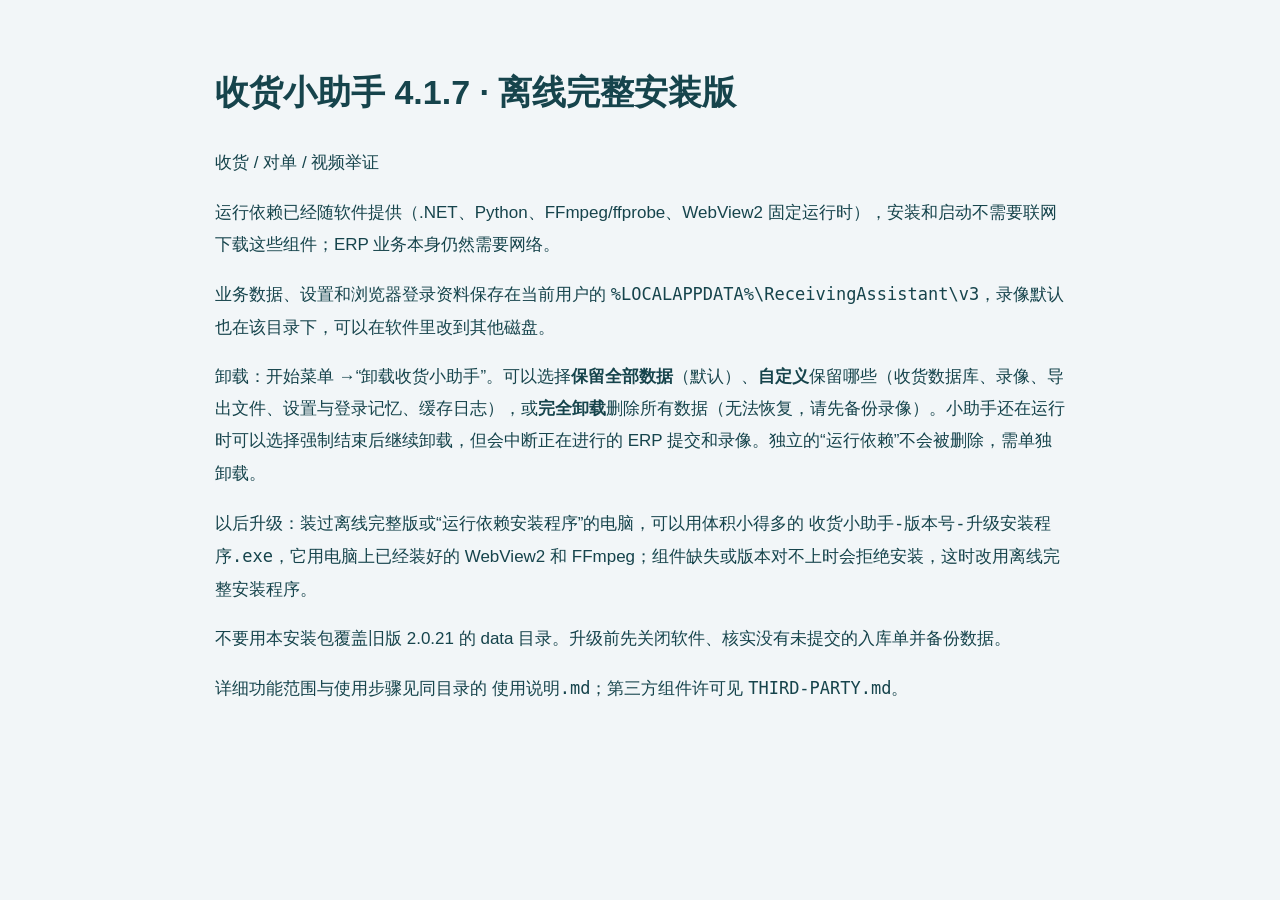
<file: desktop/installer/docs/先读我.html>
<!doctype html>
<html lang="zh-CN">
<meta charset="utf-8">
<title>收货小助手 4.1.7</title>
<body style="font:17px 'Microsoft YaHei UI',Segoe UI,sans-serif;background:#f2f6f8;color:#16444c;max-width:850px;margin:60px auto;line-height:1.9">
<h1>收货小助手 4.1.7 · 离线完整安装版</h1>
<p>收货 / 对单 / 视频举证</p>
<p>运行依赖已经随软件提供（.NET、Python、FFmpeg/ffprobe、WebView2 固定运行时），安装和启动不需要联网下载这些组件；ERP 业务本身仍然需要网络。</p>
<p>业务数据、设置和浏览器登录资料保存在当前用户的 <code>%LOCALAPPDATA%\ReceivingAssistant\v3</code>，录像默认也在该目录下，可以在软件里改到其他磁盘。</p>
<p>卸载：开始菜单 →“卸载收货小助手”。可以选择<b>保留全部数据</b>（默认）、<b>自定义</b>保留哪些（收货数据库、录像、导出文件、设置与登录记忆、缓存日志），或<b>完全卸载</b>删除所有数据（无法恢复，请先备份录像）。小助手还在运行时可以选择强制结束后继续卸载，但会中断正在进行的 ERP 提交和录像。独立的“运行依赖”不会被删除，需单独卸载。</p>
<p>以后升级：装过离线完整版或“运行依赖安装程序”的电脑，可以用体积小得多的 <code>收货小助手-版本号-升级安装程序.exe</code>，它用电脑上已经装好的 WebView2 和 FFmpeg；组件缺失或版本对不上时会拒绝安装，这时改用离线完整安装程序。</p>
<p>不要用本安装包覆盖旧版 2.0.21 的 data 目录。升级前先关闭软件、核实没有未提交的入库单并备份数据。</p>
<p>详细功能范围与使用步骤见同目录的 <code>使用说明.md</code>；第三方组件许可见 <code>THIRD-PARTY.md</code>。</p>
</body>
</html>
</file>
